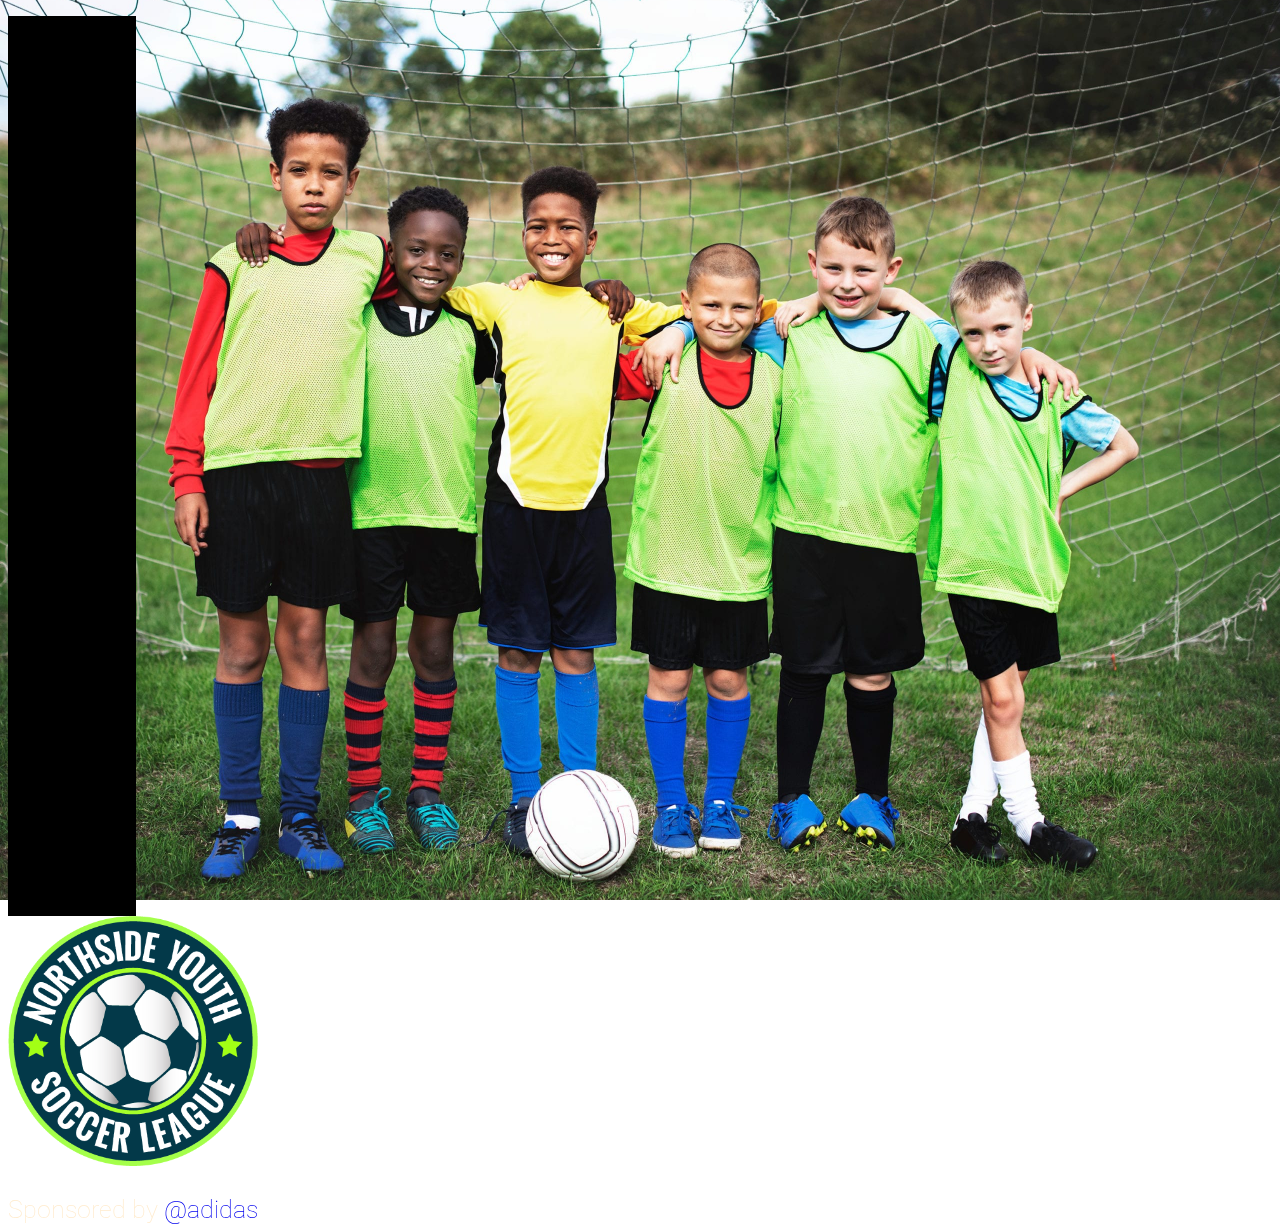
<file: NYSL/public/index.html>
<!DOCTYPE html>
<html lang="en">
    <head>
        <meta charset="UTF-8">
        <meta name="viewport" content="width=device-width, initial-scale=1.0">
        <link rel="stylesheet" href="css/index.css">
        <!-----Google Font-------->
        <link href="https://fonts.googleapis.com/css2?family=Anton&family=Roboto&display=swap" rel="stylesheet">
        <title>Northside Youth Soccer League</title>
    </head>

    <body class="text-center">
      <div class="cover-container-fluid d-flex w-100 h-100 p-3 mx-auto flex-column" >
        <header>
          <div class="row float-left fixed-top">
            <nav class="navbar d-none d-sm-block ">
              <ul class="navbar-nav">
                <li class="angle-row">
                  <a href="#" class="nav-link">
                    <i class="fas fa-angle-double-right" class="fa-primary"></i>
                  </a>
                </li>
                <li class="nav-item">
                  <a href="main.html" class="nav-link">
                    <i class="fas fa-map-marker-alt" class="fa-primary"></i>
                      <span class="link-text">Game Location</span>
                      
                  </a>
                </li>
                <li class="nav-item" id="dates">
                  <a href="main.html" class="nav-link">
                    <i class="far fa-calendar-alt" class="fa-primary"></i>
                      <span class="link-text">Next Games</span>
                  </a>
                </li>
                <li class="nav-item" id="tv">
                  <a href="#" class="nav-link">
                    <i class="fab fa-youtube" class="fa-primary"></i>
                      <span class="link-text">NYSL TV</span>
                  </a>
                </li>
                <li class="nav-item" id="instagram">
                  <a href="#" class="nav-link">
                    <i class="fab fa-instagram" class="fa-primary"></i>
                      <span class="link-text">Instagram</span>
                  </a>
                </li>
              </ul>
            </nav>
          </div>
        </header>
        <div class="masthead mb-auto"></div>
          <main role="main" class="inner cover mt-5">
            <a href="main.html"><img src="img/nysl_logo.png" id="logo"></a>
          </main>
          <footer class="mastfoot mt-auto fixed-center">
            <p>Sponsored by <a href="https://twitter.com/adidas">@adidas <a class="fab fa-twitter" href="https://twitter.com/adidas"></a></p>
          </footer>
        </div>
        <!-- Backstretch JS --> 
        <script
  src="https://code.jquery.com/jquery-3.5.1.min.js"
  integrity="sha256-9/aliU8dGd2tb6OSsuzixeV4y/faTqgFtohetphbbj0="
  crossorigin="anonymous"></script>
        <script src="js/jquery.backstretch.js"></script> 
        <script> 
            $.backstretch([ 
            "img/1.jpg", 
            "img/2.jpg", 
            "img/3.jpg" //NOTE: The last element has NO comma 
            ], { 
                fade: 550,  //Speed of Fade 
                duration: 4000  //Time of image display 
            }); 
        </script>
        <link href="https://fonts.googleapis.com/css2?family=Open+Sans&family=Source+Sans+Pro&display=swap" rel="stylesheet">
        <!-- Bootstrap CSS -->
        <link rel="stylesheet" href="https://cdn.jsdelivr.net/npm/bootstrap@4.5.3/dist/css/bootstrap.min.css" integrity="sha384-TX8t27EcRE3e/ihU7zmQxVncDAy5uIKz4rEkgIXeMed4M0jlfIDPvg6uqKI2xXr2" crossorigin="anonymous">
        <!--Fontawesome-->
        <link rel="stylesheet" href="https://use.fontawesome.com/releases/v5.6.3/css/all.css" integrity="sha384-UHRtZLI+pbxtHCWp1t77Bi1L4ZtiqrqD80Kn4Z8NTSRyMA2Fd33n5dQ8lWUE00s/" crossorigin="anonymous"></head>
        <!-- Option 1: jQuery and Bootstrap Bundle (includes Popper) -->
        <script src="https://cdn.jsdelivr.net/npm/bootstrap@4.5.3/dist/js/bootstrap.bundle.min.js" integrity="sha384-ho+j7jyWK8fNQe+A12Hb8AhRq26LrZ/JpcUGGOn+Y7RsweNrtN/tE3MoK7ZeZDyx" crossorigin="anonymous"></script>
    </body>
</html>
</file>
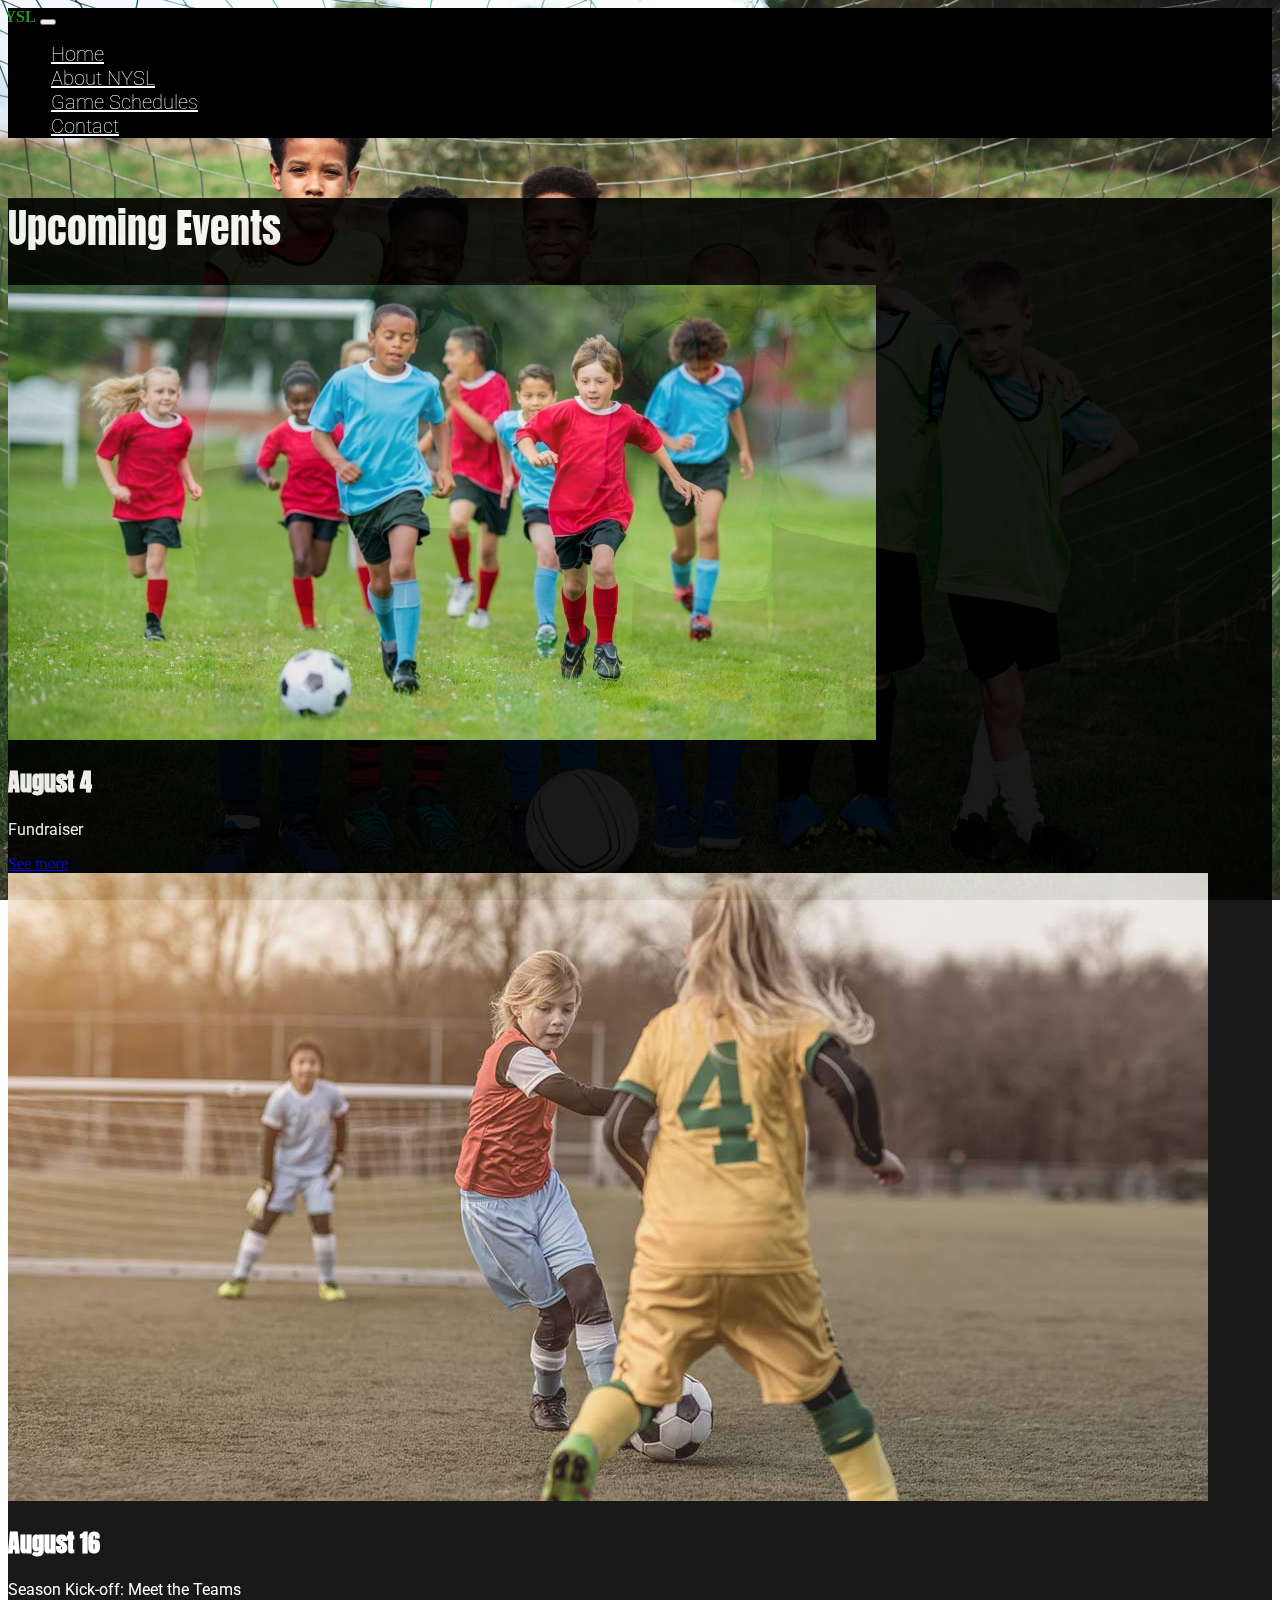
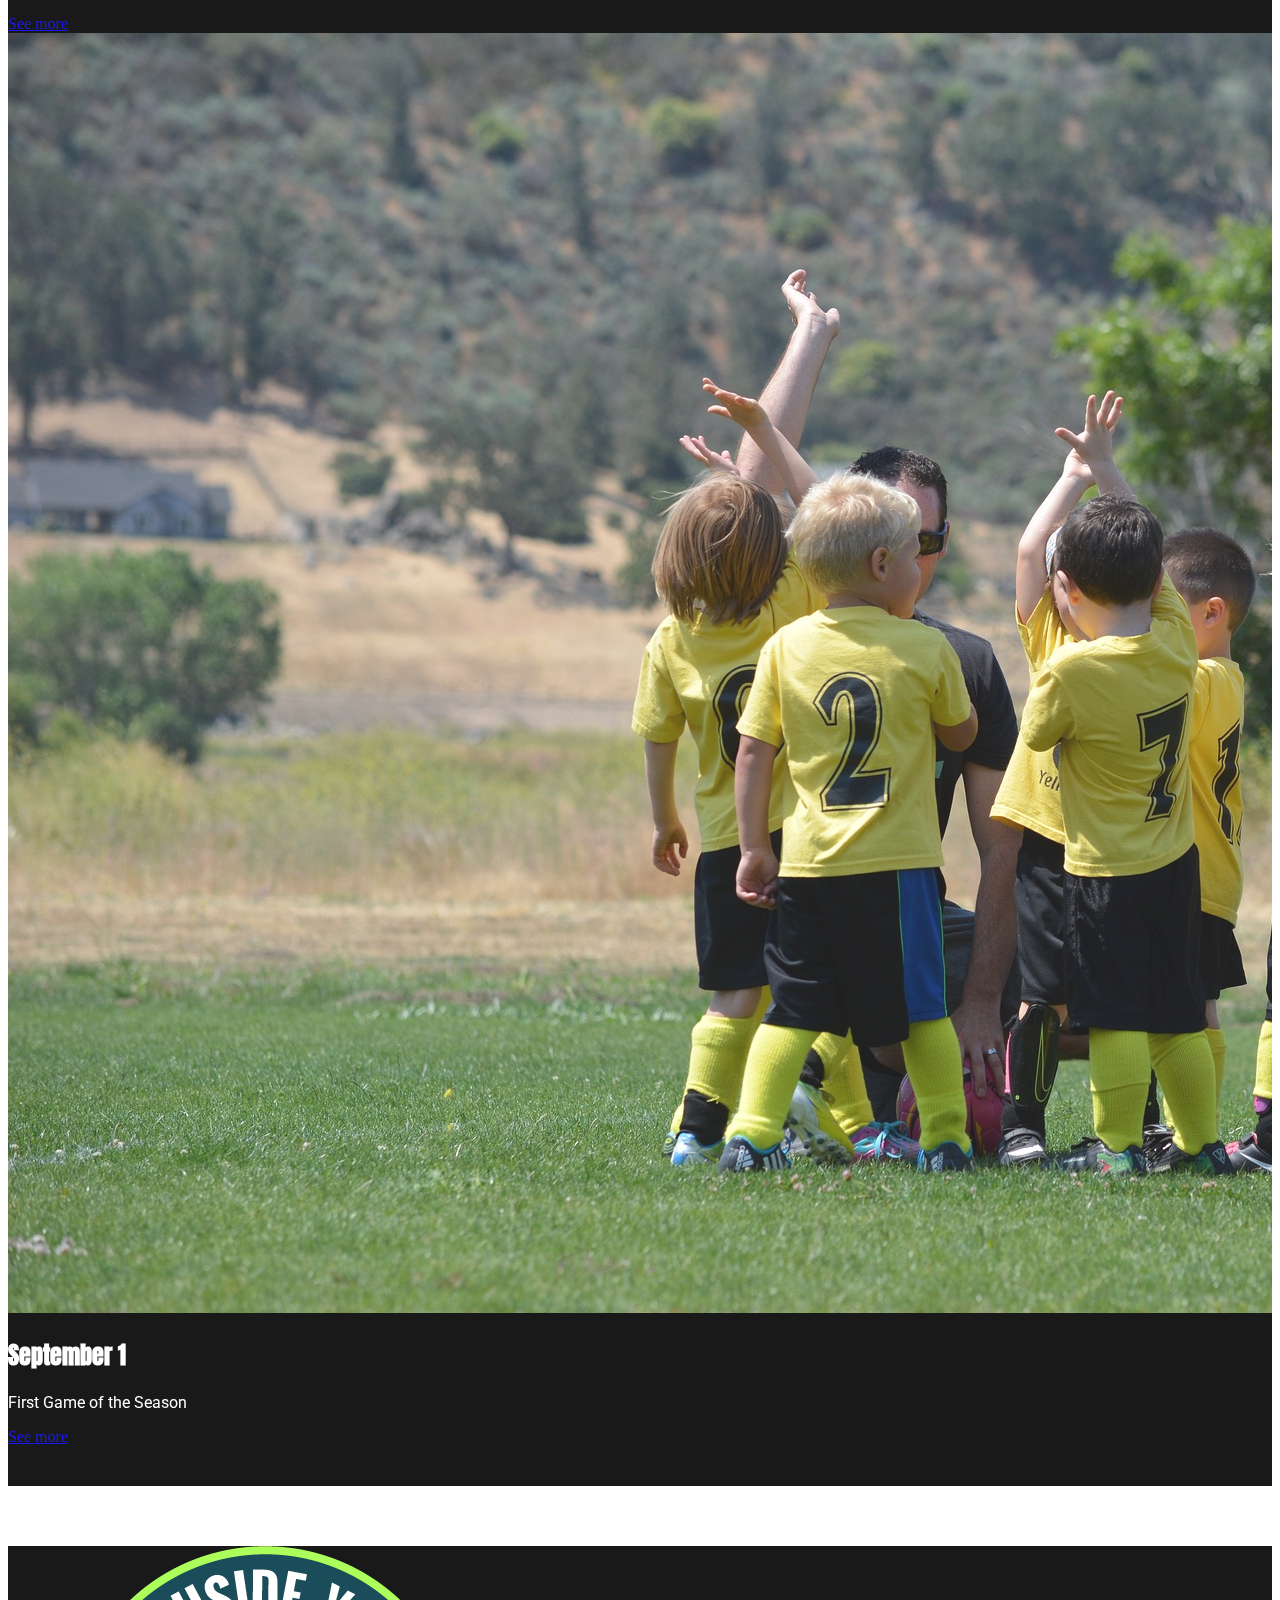
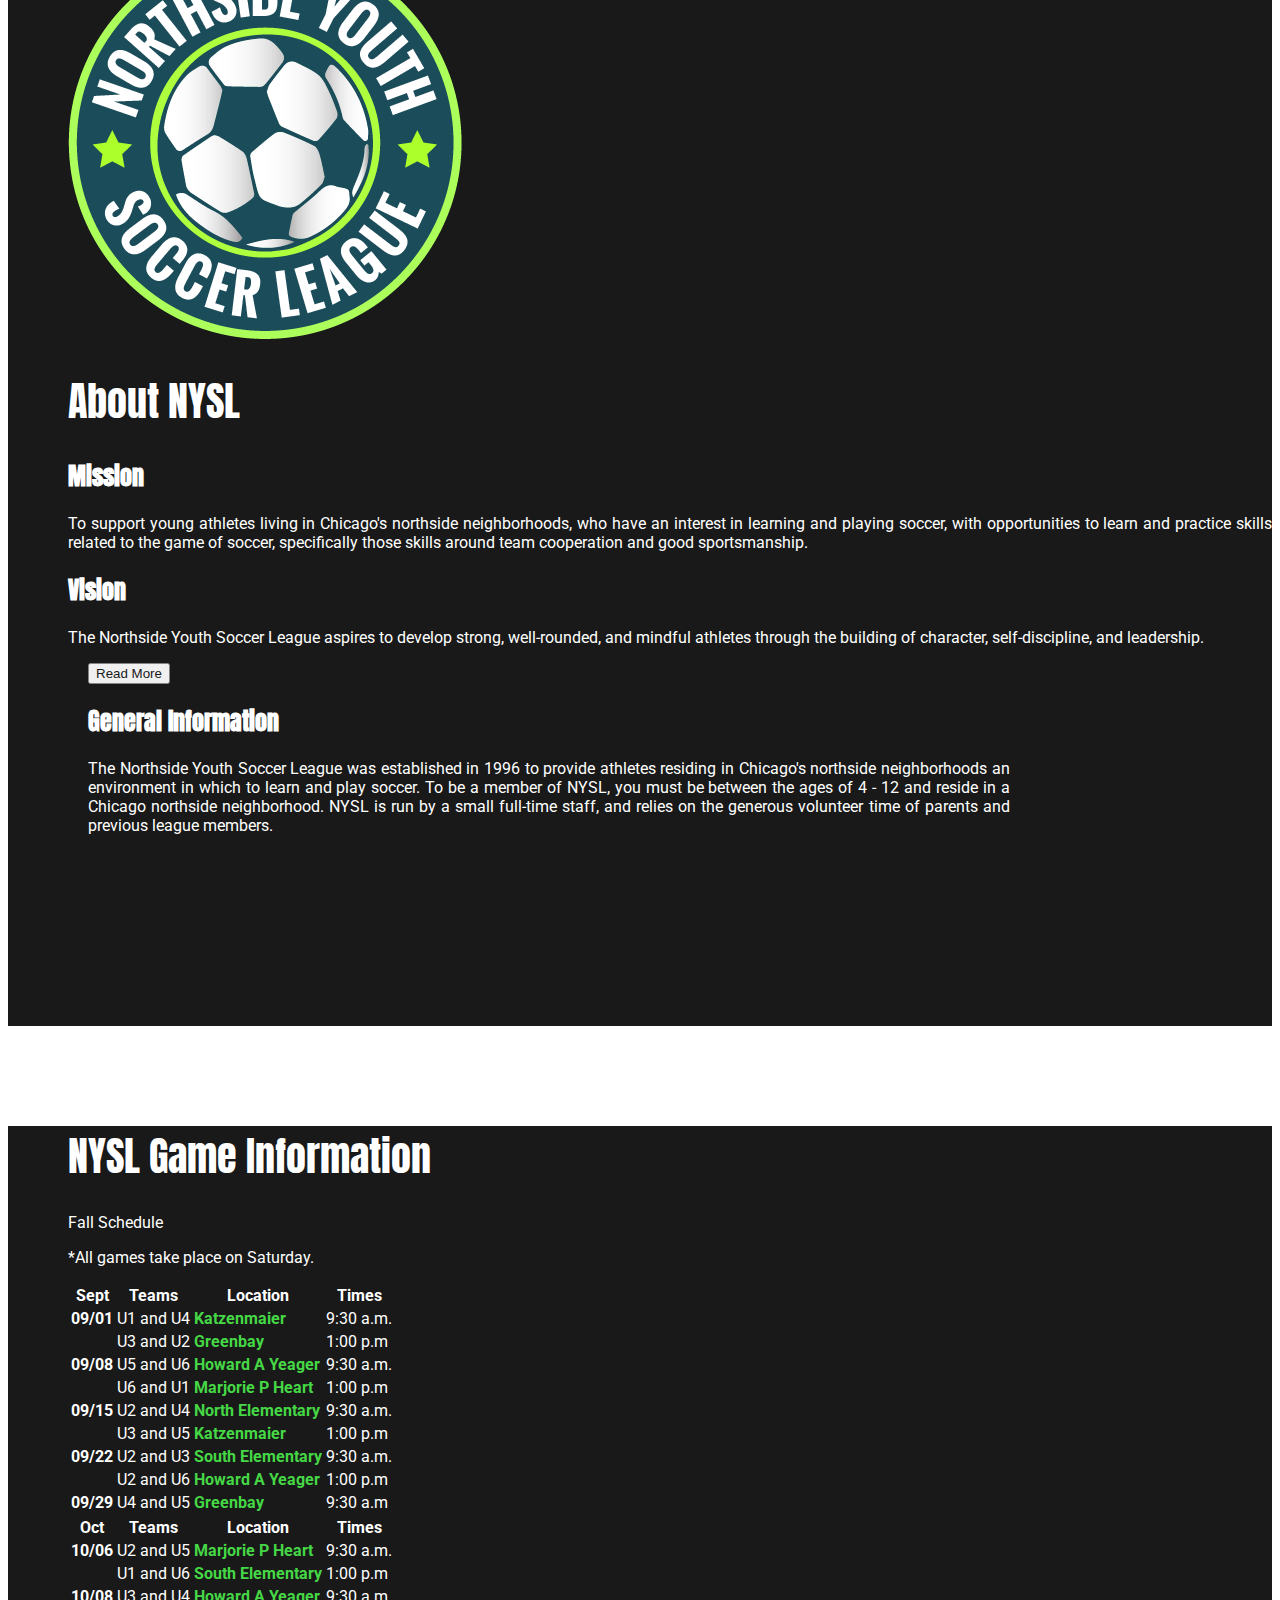
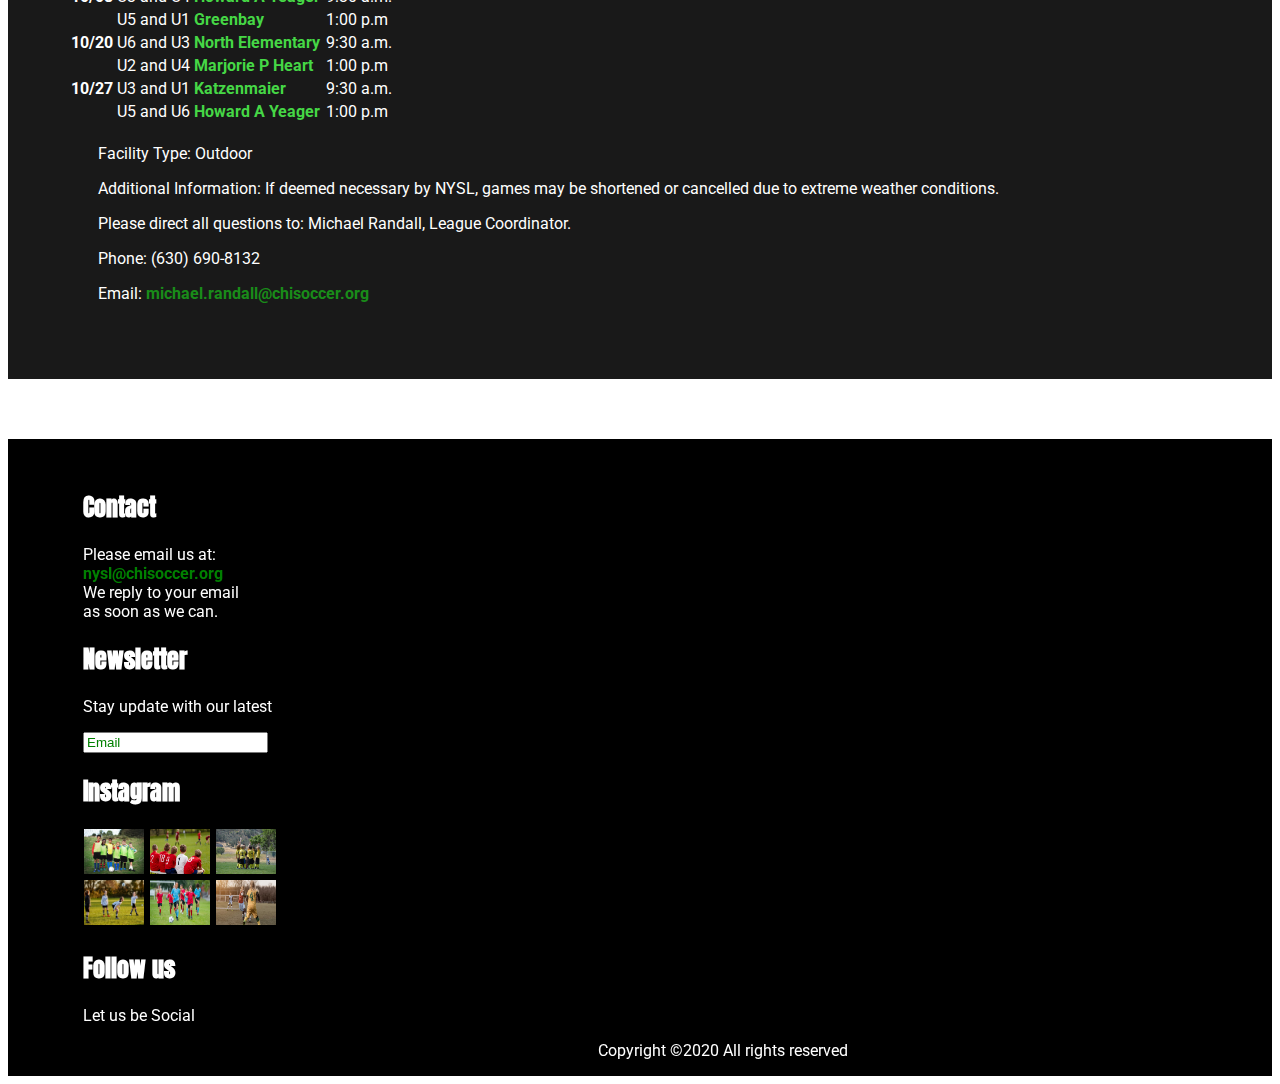
<file: NYSL/public/main.html>
<!DOCTYPE html>
<html lang="en">
    <head>
        <!-- Required meta tags -->
        <meta charset="UTF-8">
        <meta name="viewport" content="width=device-width, initial-scale=1, shrink-to-fit=no">
        <link rel="stylesheet" href="css/main.css">
        <!-----Google Font-------->
        <link href="https://fonts.googleapis.com/css2?family=Anton&family=Roboto&display=swap" rel="stylesheet">
        <title>Official Northside Youth Soccer League Website</title>
    </head>
    <body>
        <div class="container-fluid">
            <!--------------------------------------------navbar---------------------------------------------------------->
            <header>
                <div id="page-0">
                    <nav class="navbar navbar-expand-lg mt-n1 px-4">
                        <span class="navbar-brand">NYSL</span>
                        <button id="icon1" class="navbar-toggler" type="button" data-toggle="collapse" data-target="#navbarNav" aria-controls="navbarNav" aria-expanded="false" aria-label="Toggle navigation">
                            <i class="fas fa-toggle-on"></i>
                        </button>
                        <div class="collapse navbar-collapse" id="navbarNav">
                            <ul class="navbar-nav">
                                <li class="nav-item px-4">
                                <a class="nav-link" href="#page-1">Home <span class="sr-only"></span></a>
                                </li>
                                <li class="nav-item px-4">
                                <a class="nav-link" href="#page-2">About NYSL</a>
                                </li>
                                <li class="nav-item px-4">
                                <a class="nav-link" href="#page-3">Game Schedules</a>
                                </li>
                                <li class="nav-item px-4">
                                <a class="nav-link" href="#page-4">Contact</a>
                                </li>
                            </ul>
                        </div>
                    </nav>
                </div>
            </header>
            <!--------------------------------------------navbar---------------------------------------------------------->
            
            <!--------------------------------------------social media section---------------------------------------------------------->
            <section>
                <div id="sidebar">
                    <ul>    
                        <li><a class="fab fa-facebook" href="#"></a></li>
                        <li><a class="fab fa-twitter" href="#"></a></li>
                        <li><a class="fab fa-instagram" href="#"></a></li>
                        <li><a class="fab fa-youtube" href="#"></a></li>
                    </ul>
                </div>
            </section>
            <!--------------------------------------------social media section---------------------------------------------------------->
            <!--------------------------------------------Page 1---------------------------------------------------------->
            <div class="row" id="page-1">
                <div class="col-12 mt-5 ml-5">
                    <h1>Upcoming Events</h1>
                </div>
                <div class="col-sm-12 col-lg-3 mt-4 ml-5" class="card">
                    <div class="card-body">
                        <img src="img/8.jpg" class="card-img-top" alt="img">
                            <h2 class="card-title mt-2">August 4</h2>
                            <p class="card-text">Fundraiser</p>
                            <a href="#" id="button" class="btn btn-success mt-5">See more <i class="fas fa-calendar-alt"></i></a>
                        </div>
                    </div>
                    <div class="col-sm-12 col-lg-3 ml-5 mt-4" class="card">
                        <div class="card-body">
                            <img src="img/9.jpg" class="card-img-top" alt="img">
                            <h2 class="card-title mt-2">August 16</h2>
                            <p class="card-text">Season Kick-off: Meet the Teams</p>
                            <a href="#" id="button" class="btn btn-success mt-5">See more <i class="fas fa-calendar-alt"></i></a>
                        </div>
                    </div>
                    <div class="col-sm-12 col-lg-3 ml-5 mt-4" class="card">
                        <div class="card-body">
                            <img src="img/3.jpg" class="card-img-top" alt="img">
                            <h2 class="card-title mt-2">September 1 </h2>
                            <p class="card-text">First Game of the Season</p>
                            <a href="#" id="button" class="btn btn-success mt-2">See more <i class="fas fa-calendar-alt"></i></a>
                        </div>
                    </div>    
                </div>
            </div>
            <!--------------------------------------------Page 1---------------------------------------------------------->
            <!--------------------------------------------Page 2---------------------------------------------------------->
            <div class="row" id="page-2">
                <div class="d-none d-md-inline col-md-2 mt-5 ml-5">
                    <img src="img/nysl_logo.png" class="card-img" alt="logo">
                </div>
                <div class="col col-md-8 mt-n5">
                    <div class="card-body mt-5" id="cardbody">
                        <h1 class="mb-5">About NYSL</h1>
                        <h2>Mission</h2>
                        <p class="card-text">To support young athletes living in Chicago's northside neighborhoods, who have an interest in learning and playing soccer, 
                        with opportunities to learn and practice skills related to the game of soccer, specifically those skills around team 
                        cooperation and good sportsmanship.</p>
                        <h2 class="card-title">Vision</h2>
                        <p>The Northside Youth Soccer League aspires to develop strong, well-rounded, and mindful athletes through the building of character, 
                            self-discipline, and leadership.</p>
                    </div>
                    <div class="collapse1">    
                        <p><button id="button" type="button" class="btn btn-success" data-toggle="collapse" href="#collapseExample" data-target="#demo"> Read More</button></p>
                        <div id="demo" class="collapse mr-n4">
                            <h2 style="text-align: justify;">General Information</h2>
                            <p style="text-align: justify;">The Northside Youth Soccer League was established in 1996 to provide athletes residing in Chicago's northside neighborhoods an 
                            environment in which to learn and play soccer. To be a member of NYSL, you must be between the ages of 4 - 12 and reside in a Chicago 
                            northside neighborhood. NYSL is run by a small full-time staff, and relies on the generous volunteer time of parents and previous league 
                            members.</p>  
                        </div>  
                    </div>  
                </div>
            </div>
            <!--------------------------------------------Page 2---------------------------------------------------------->
            <!--------------------------------------------Page 3---------------------------------------------------------->
            <div class="row mt-5" id="page-3">
                <div class="col-12 mt-5 ml-4 mb-5 pl-n5 pr-4">
                    <h1>NYSL Game Information</h1>
                        <p>Fall Schedule</p>
                        <p>*All games take place on Saturday.</p>
                    </div>
                    <div class="row justify-content-center">
                        <div class="col-sm-12 col-md-5">
                            <div class="table-responsive">
                                <table class="table table-hover table-striped">
                                    <thead class="bg-success text-white">
                                        <tr>
                                            <th scope="col">Sept</th>
                                            <th scope="col">Teams</th>
                                            <th scope="col">Location</th>
                                            <th scope="col">Times</th>
                                        </tr>
                                    </thead>
                                    <tbody>
                                        <tr>
                                            <th scope="row">09/01</th>
                                            <td>U1 and U4</td>
                                            <td><a href="https://www.google.com/maps/place/Katzenmaier+School/@42.325868,-87.862801,12z/data=!4m5!3m4!1s0x0:0xcf2bbe275c6da815!8m2!3d42.3258681!4d-87.8628015?hl=es-419">Katzenmaier</a></td>
                                            <td>9:30 a.m.</td>
                                        <tr>
                                            <td></td>
                                            <td>U3 and U2</td>
                                            <td><a href="https://www.google.com/maps/place/Greenbay+Elementary/@41.913865,-87.637833,14z/data=!4m5!3m4!1s0x0:0xb351205fae50c6f3!8m2!3d41.9138647!4d-87.6378335?hl=es-419">Greenbay</a></td>
                                            <td>1:00 p.m</td>
                                            </tr>
                                        </tr>
                                        <tr>
                                            <th scope="row">09/08</th>
                                            <td>U5 and U6</td>
                                            <td><a href="https://www.google.com/maps?ll=42.315438,-87.853881&z=12&t=m&hl=es-419&gl=AR&mapclient=embed&cid=10039080323586619162">Howard A Yeager</a></td>
                                            <td>9:30 a.m.</td>
                                            <tr>
                                                <td></td>
                                                <td>U6 and U1</td>
                                                <td><a href="https://www.google.com/maps/place/Marjorie+P+Hart+Elementary/@41.929623,-87.645973,14z/data=!4m5!3m4!1s0x0:0xdbff5d5dfcfcfa35!8m2!3d41.9296229!4d-87.6459727?hl=es-419">Marjorie P Heart</a></td>
                                                <td>1:00 p.m</td>
                                            </tr>
                                        </tr>
                                        <tr>
                                            <th scope="row">09/15</th>
                                            <td>U2 and U4</td>
                                            <td><a href="https://www.google.com/maps?ll=41.907145,-87.646123&z=14&t=m&hl=es-419&gl=AR&mapclient=embed&cid=6284463419999939682">North Elementary</a></td>
                                            <td>9:30 a.m.</td>
                                        <tr>
                                            <td></td>
                                            <td>U3 and U5</td>
                                            <td><a href="https://www.google.com/maps/place/Katzenmaier+School/@42.325868,-87.862801,12z/data=!4m5!3m4!1s0x0:0xcf2bbe275c6da815!8m2!3d42.3258681!4d-87.8628015?hl=es-419">Katzenmaier</a></td>
                                            <td>1:00 p.m</td>
                                        </tr>
                                        </tr>
                                        <tr>
                                            <th scope="row">09/22</th>
                                            <td>U2 and U3</td>
                                            <td><a href="https://www.google.com/maps?ll=42.317067,-87.854593&z=14&t=m&hl=es-419&gl=AR&mapclient=embed&cid=10153522112144064193">South Elementary</td></td>
                                            <td>9:30 a.m.</td>
                                        <tr>
                                            <td></td>
                                            <td>U2 and U6</td>
                                            <td><a href="https://www.google.com/maps?ll=42.315438,-87.853881&z=12&t=m&hl=es-419&gl=AR&mapclient=embed&cid=10039080323586619162">Howard A Yeager</a></td>
                                            <td>1:00 p.m</td>
                                        </tr> 
                                        </tr>
                                        <tr>
                                            <th>09/29</th>
                                            <td>U4 and U5</td>
                                            <td><a href="https://www.google.com/maps/place/Greenbay+Elementary/@41.913865,-87.637833,14z/data=!4m5!3m4!1s0x0:0xb351205fae50c6f3!8m2!3d41.9138647!4d-87.6378335?hl=es-419">Greenbay</a></td>
                                            <td>9:30 a.m</td>
                                        </tr>
                                    </tbody>
                                </table>
                            </div>
                        </div> 

                        <div class="col-sm-12 col-md-5">   
                            <div class="table-responsive">
                                <table class="table table-hover table-striped">
                                    <thead class="bg-success text-white">
                                        <tr>
                                            <th scope="col">Oct</th>
                                            <th scope="col">Teams</th>
                                            <th scope="col">Location</th>
                                            <th scope="col">Times</th>
                                        </tr>
                                    </thead>
                                    <tbody>
                                        <tr>
                                            <th scope="row">10/06</th>
                                            <td>U2 and U5</td>
                                            <td><a href="https://www.google.com/maps/place/Marjorie+P+Hart+Elementary/@41.929623,-87.645973,14z/data=!4m5!3m4!1s0x0:0xdbff5d5dfcfcfa35!8m2!3d41.9296229!4d-87.6459727?hl=es-419">Marjorie P Heart</a></td>
                                            <td>9:30 a.m.</td>
                                        <tr>
                                            <td></td>
                                            <td>U1 and U6</td>
                                            <td><a href="https://www.google.com/maps?ll=42.317067,-87.854593&z=14&t=m&hl=es-419&gl=AR&mapclient=embed&cid=10153522112144064193">South Elementary</td></td>
                                            <td>1:00 p.m</td>
                                        </tr>
                                        </tr>
                                        <tr>
                                            <th scope="row">10/08</th>
                                            <td>U3 and U4</td>
                                            <td><a href="https://www.google.com/maps?ll=42.315438,-87.853881&z=12&t=m&hl=es-419&gl=AR&mapclient=embed&cid=10039080323586619162">Howard A Yeager</a></td>
                                            <td>9:30 a.m.</td>
                                            <tr>
                                                <td></td>
                                                <td>U5 and U1</td>
                                                <td><a href="https://www.google.com/maps/place/Greenbay+Elementary/@41.913865,-87.637833,14z/data=!4m5!3m4!1s0x0:0xb351205fae50c6f3!8m2!3d41.9138647!4d-87.6378335?hl=es-419">Greenbay</a></td>
                                                <td>1:00 p.m</td>
                                            </tr>
                                        </tr>
                                        <tr>
                                            <th scope="row">10/20</th>
                                            <td>U6 and U3</td>
                                            <td><a href="https://www.google.com/maps?ll=41.907145,-87.646123&z=14&t=m&hl=es-419&gl=AR&mapclient=embed&cid=6284463419999939682">North Elementary</a></td>
                                            <td>9:30 a.m.</td>
                                            <tr>
                                                <td></td>
                                                <td>U2 and U4</td>
                                                <td><a href="https://www.google.com/maps/place/Marjorie+P+Hart+Elementary/@41.929623,-87.645973,14z/data=!4m5!3m4!1s0x0:0xdbff5d5dfcfcfa35!8m2!3d41.9296229!4d-87.6459727?hl=es-419">Marjorie P Heart</a></td>
                                                <td>1:00 p.m</td>
                                            </tr>
                                        </tr>
                                        <tr>
                                            <th scope="row">10/27</th>
                                            <td>U3 and U1</td>
                                            <td><a href="https://www.google.com/maps/place/Katzenmaier+School/@42.325868,-87.862801,12z/data=!4m5!3m4!1s0x0:0xcf2bbe275c6da815!8m2!3d42.3258681!4d-87.8628015?hl=es-419">Katzenmaier</a></td>
                                            <td>9:30 a.m.</td>
                                            <tr>
                                                <td></td>
                                                <td>U5 and U6</td>
                                                <td><a href="https://www.google.com/maps?ll=42.315438,-87.853881&z=12&t=m&hl=es-419&gl=AR&mapclient=embed&cid=10039080323586619162">Howard A Yeager</a></td>
                                                <td>1:00 p.m</td>
                                            </tr> 
                                            <tr>
                                                <th></th>
                                                <td></td>
                                                <td></td>
                                                <td></td>
                                            </tr>
                                        </tr>
                                    </tbody>
                                </table>
                            </div>
                        </div>
                        <div class="col-12 pr-5 mt-3" id="table-text">
                            <p> Facility Type: Outdoor</p>
                            <p>Additional Information: If deemed necessary by NYSL, games may be shortened or cancelled due to extreme weather conditions.</p>
                            <p><i class="far fa-user"></i> Please direct all questions to: Michael Randall, League Coordinator.</p>
                            <p><i class="fas fa-phone"></i> Phone: (630) 690-8132</p>
                            <p><i class="far fa-envelope"></i>  Email: <a id="mail" href="mailto:michael.randall@chisoccer.org"><strong>michael.randall@chisoccer.org</strong></a></p>  
                        </div>    
                    </div>                
                </div>
            </div>
            <!--------------------------------------------Page 3---------------------------------------------------------->
            <!--------------------------------------------Page 4---------------------------------------------------------->
            <div id="page-4">
                <div class="row align-items-start">
                    <div class="col-sm-12 col-md mt-5">
                        <h2>Contact</h2>
                        <p class="text-left">Please email us at: <br><i class="far fa-envelope"></i><a id="mail" href="mailto:nysl@chisoccer.org"><strong> nysl@chisoccer.org</strong></a> <br> We reply to your email<br> as soon
                            as we can. </p>
                    </div>
                    <div class="col-sm-12 col-md mt-5">
                        <h2>Newsletter</h2>
                        <p class="text-left">Stay update with our latest</p>
                        <div class="form-element mb-3">
                            <input type="text" placeholder="Email">
                        </div>
                    </div>
                    <div class="col-sm-12 col-md mt-5">
                        <h2>Instagram</h2>
                        <div class="col ml-n3">
                            <img class="pic" src="img/1.jpg" alt="insta1">
                            <img class="pic" src="img/2.jpg" alt="insta2">
                            <img class="pic" src="img/3.jpg" alt="insta3">
                        </div>
                        <div class="col ml-n3">
                            <img class="pic" src="img/7.jpg" alt="insta4">
                            <img class="pic" src="img/8.jpg" alt="insta5">
                            <img class="pic" src="img/9.jpg" alt="insta6">
                        </div>
                    </div>
                    <div class="col-sm-12 col-md mt-5">
                        <h2>Follow us</h2>
                        <p>Let us be Social</p>
                        <div class="icons">
                            <i class="fab fa-facebook-f"></i>
                            <i class="fab fa-twitter"></i>
                            <i class="fab fa-instagram"></i>
                            <i class="fab fa-youtube"></i>
                        </div>
                    </div>
                    <div class="col-sm-2 d-sm-inline col-md mt-5" id="row">
                        <a href="#page-0"><i class="fas fa-arrow-circle-up fa-2x"></i></a>
                    </div>
                    <div class="col-12 mt-5" id="foot">
                        <p>Copyright ©2020 All rights reserved</p>
                    </div>
                </div>
            </div>
        </div>
        <!-- Backstretch JS --> 
        <script
  src="https://code.jquery.com/jquery-3.5.1.min.js"
  integrity="sha256-9/aliU8dGd2tb6OSsuzixeV4y/faTqgFtohetphbbj0="
  crossorigin="anonymous"></script>
        <script src="js/jquery.backstretch.js"></script> 
         <script> 
            $.backstretch([ 
            "img/1.jpg", 
            "img/2.jpg", 
            "img/3.jpg",
            "img/4.jpg",
            "img/5.jpg" //NOTE: The last element has NO comma 
            ], { 
                fade: 350,  //Speed of Fade 
                duration: 4000  //Time of image display 
                }); 
        </script>
        <!-- Bootstrap CSS -->
        <link rel="stylesheet" href="https://cdn.jsdelivr.net/npm/bootstrap@4.5.3/dist/css/bootstrap.min.css" integrity="sha384-TX8t27EcRE3e/ihU7zmQxVncDAy5uIKz4rEkgIXeMed4M0jlfIDPvg6uqKI2xXr2" crossorigin="anonymous">
        <!--Fontawesome-->
        <link rel="stylesheet" href="https://use.fontawesome.com/releases/v5.6.3/css/all.css" integrity="sha384-UHRtZLI+pbxtHCWp1t77Bi1L4ZtiqrqD80Kn4Z8NTSRyMA2Fd33n5dQ8lWUE00s/" crossorigin="anonymous"></head>
        <!-- Option 1: jQuery and Bootstrap Bundle (includes Popper) -->
        <script src="https://cdn.jsdelivr.net/npm/bootstrap@4.5.3/dist/js/bootstrap.bundle.min.js" integrity="sha384-ho+j7jyWK8fNQe+A12Hb8AhRq26LrZ/JpcUGGOn+Y7RsweNrtN/tE3MoK7ZeZDyx" crossorigin="anonymous"></script>
    </body>
</html>
</file>
<file: NYSL/public/css/index.css>
html,
body {
  height: 100%;
}

.row {
  width: 250px;
}

#logo{
    width: 250px;
    height: 250px;
}

#logo:hover {
  transform: rotate(-180deg);
}

.mastfoot p{
  color: blanchedalmond;
  font-size: 25px;
  font-weight: lighter;
  font-family: 'Roboto', sans-serif;
}

.mastfoot p a {
  text-decoration: none;
}

.navbar{
  width: 8rem;
  height: 100vh;
  background-color: black;
  transition: width 700ms ease;
}

.navbar-nav{
  list-style: none;
  height: 100vh;
}

.nav-link{
  height: 6rem;
  color: rgb(75, 205, 75);
}

.link-text{
  display: none;
}

.nav-link i {
  font-size: 40px;
  margin: 1rem;
}

.navbar-nav a:hover {
  color: rgb(169, 237, 169);
}

.navbar:hover {
  width: 16rem;
  overflow: hidden;
}

.navbar:hover .link-text{
  display: inline-block;
}

.angle-row{
  font-weight: lighter;
  margin-bottom: 4rem;
}

.navbar:hover .angle-row i{
  transform: rotate(-180deg);
  color: rgb(186, 243, 170);
}

.nav-link:hover{
  width: 290px;
}

.navbar:hover .angle-row{
  text-align: center;
}

.navbar:hover #tv{
  margin-left: -45px;
}

.navbar:hover #dates{
  margin-left: -20px;
}

.navbar:hover #instagram{
  margin-left: -35px;
}

span {
  font-family: 'Anton', sans-serif;
  letter-spacing: 1px;
}
</file>
<file: NYSL/public/css/main.css>
/*-------------------------Global classes-------------------*/
html, body{
    box-sizing: border-box;
    overflow: scroll;
}

#button:focus {
    box-shadow: none;
}
/*---------------------------------------Scrollbar------------------------------------------------*/
.scroll-page {
    display: flex;
    align-items: center;
    justify-content: center;
    height: 100vh;
    font-size: 5em;
}

body::-webkit-scrollbar {
    width: 0.25rem;
    height: 0.25rem;
}
  
body::-webkit-scrollbar-track {
    background: rgb(35, 35, 35);
}
  
body::-webkit-scrollbar-thumb {
    background: #05823d;
}

/*---------------------------------------Nav-menu------------------------------------------------*/

.navbar {
    background-color: black;
    width: 100vw;
    margin-left: -15px;
}

.navbar-brand {
    color: rgb(40, 145, 40);
    font-weight: bolder;
}
#icon1 i{
    box-shadow: none;
    color: green;
    font-size: 40px;
}

.navbar li a{
    padding: 18px;
    color: white;
    font-size: 20px;
    font-weight: lighter;
    font-family: 'Roboto', sans-serif;
}

#navbarNav li a:hover{
    background-color: rgb(23, 74, 48);
    padding: 20px;
}

/*---------------------------------------Nav-menu------------------------------------------------*/
/*---------------------------------------Sidebar------------------------------------------------*/

#sidebar{
    margin-top: 255px;
    position: absolute;
    z-index: 1;
}

#sidebar ul{
    padding-left: 5px;
    position: fixed;
    list-style: none;
    line-height: 4rem;
}

#sidebar ul li a{
    color: blanchedalmond;
    font-size: 2rem;
    text-decoration: none;
}

#sidebar ul li a:hover{
    color: green;
}

/*---------------------------------------Sidebar------------------------------------------------*/
/*---------------------------------------Page-1------------------------------------------------*/

#page-1{
    margin-top: 60px;
    margin-bottom: 60px;
    padding-bottom: 40px;
    color: white;
    background: black;
    opacity: 0.9;
}

#page-1 h1, h2 {
    font-family: 'Anton', sans-serif;
}

#page-1 p {
    font-family: 'Roboto', sans-serif;
}

.col-11{
    max-height: 250px;
    min-height: 250px;
    margin-right: 0;
}

.col-11 h2,h1{
    color: white;
    font-size: 40px;
    font-weight: lighter;
}

.col-11 p{
    color: white;
    font-size: 25px;
}

/*---------------------------------------Page-1------------------------------------------------*/
/*---------------------------------------Page-2------------------------------------------------*/

#page-2 {
    background-color: black;
    opacity: 0.9;
    padding-left: 60px;
    text-align: justify;
    color: white;
    font-family: 'Anton', sans-serif;
    height: 120vh;
}

#page-2 p {
    font-family: 'Roboto', sans-serif;
}

.collapse {
    background-color: black;
    width: 72vw;
}

/*---------------------------------------Page-2------------------------------------------------*/
/*---------------------------------------Page-3------------------------------------------------*/
#page-3 {
    margin-top: 100px;
    background-color: black;
    opacity: 0.9;
    padding-bottom: 60px;
    padding-left: 60px;
    color: white;
}

.table th:hover {
    background: rgb(73, 221, 73);
    color: black;
}

.table td:hover {
    background: rgb(62, 206, 62);
    color: black;
    font-weight: bolder;
}

.table td a {
    text-decoration: none;
    color: rgb(50, 211, 50);
    font-weight: bolder;
}

.table td:hover a {
    color: black;
}

.collapse1 {
    margin-left: 20px;
}

#page-3 h1,h2{
    font-family: 'Anton', sans-serif;

}

#page-3 p{
    font-family: 'Roboto', sans-serif;

}
#text, tr{
    color: white;
    font-family: 'Roboto', sans-serif;
}

/*---------------------------------------Page-3------------------------------------------------*/
/*---------------------------------------Page-4------------------------------------------------*/

#page-4 {
    align-content: center;
    background: black;
    color: white;
    margin-top: 60px;
    padding-top: 30px;
    padding-left: 75px;
    width: 100vw;
}

#page-4 h1,h2{
    font-family: 'Anton', sans-serif;

}

#page-4 p{
    font-family: 'Roboto', sans-serif;

}

#table-text {
    padding-left: 30px;
}

.pic {
    width: 60px;
    padding: 1px;
    height: 45px;
}

#foot h4{
    color: white;
    align-items: center;
}

#row i{
    text-align: center;
    color: rgb(73, 198, 73);
}

#foot {
    text-align: center;
}

.icons {
    font-size: 30px;
}

#mail {
    text-decoration: none;
    color: green;
}

.form-element input{
    outline: none;
}

.form-element ::placeholder {
    color: green;
}
</file>
